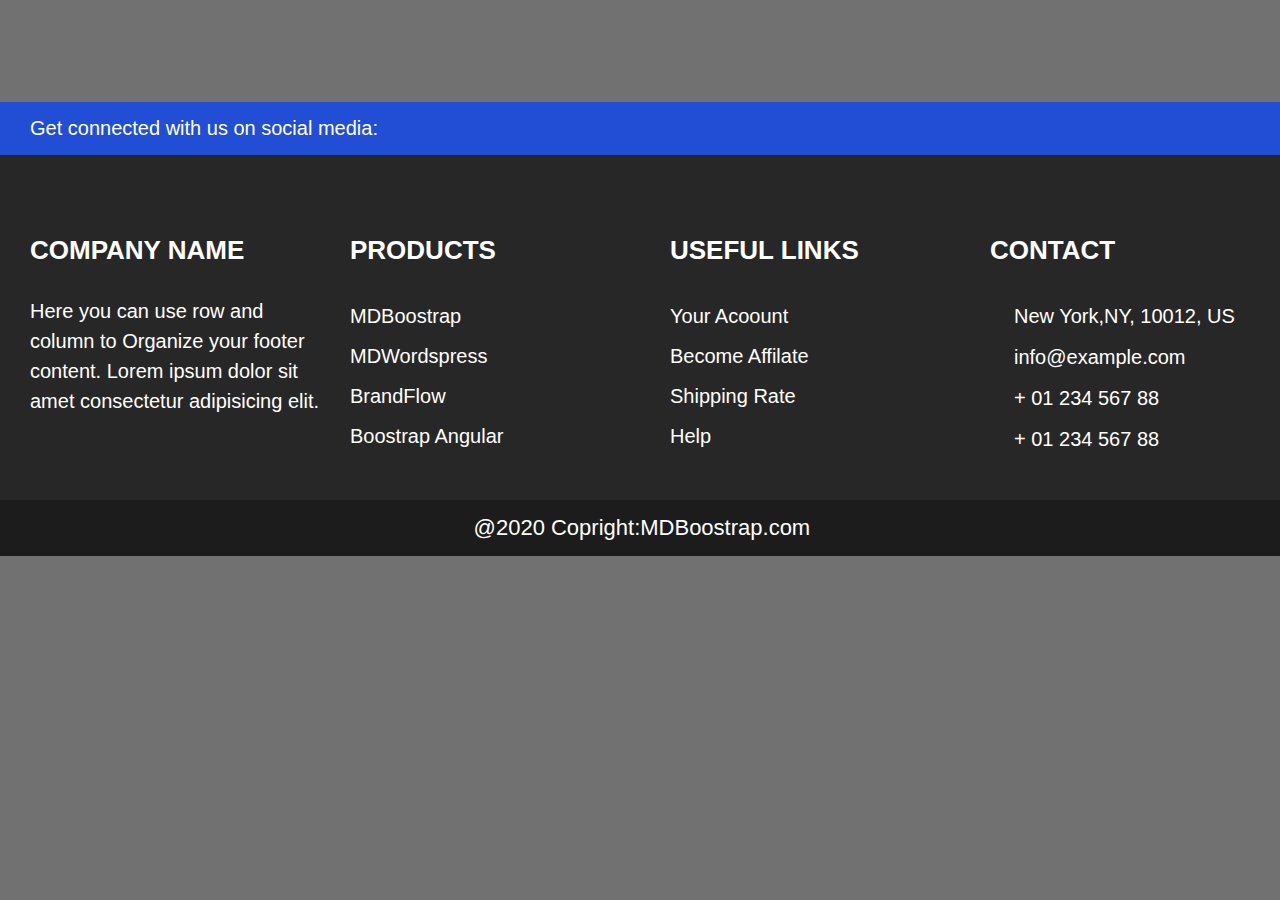
<file: index.html>
<!DOCTYPE html>
<html lang="en">
    <head>
        <meta charset="UTF-8">
        <meta name="viewport" content="width=device-width, initial-scale=1.0">
        <title>Footer</title>
        <link rel="stylesheet" href="style.css">
        <link rel="stylesheet"
            href="https://cdnjs.cloudflare.com/ajax/libs/font-awesome/6.5.1/css/all.min.css"
            integrity="sha512-DTOQO9RWCH3ppGqcWaEA1BIZOC6xxalwEsw9c2QQeAIftl+Vegovlnee1c9QX4TctnWMn13TZye+giMm8e2LwA=="
            crossorigin="anonymous" referrerpolicy="no-referrer" />
    </head>
    <body>
        <div class="container">
            <div class="top">
                <p >Get connected with us on social media:</p>
                <div class="icon">
                    <i class="fa-brands fa-facebook-f"></i>
                    <i class="fa-brands fa-twitter"></i>
                    <i class="fa-brands fa-google"></i>
                    <i class="fa-brands fa-instagram"></i>
                    <i class="fa-brands fa-linkedin"></i>
                    <i class="fa-brands fa-github"></i>
                </div>
            </div>

            <div class="mid">
                <div class="one">
                    <h2>COMPANY NAME</h2>
                    <p class="para">Here you can use row and column to 
                        Organize your footer content. Lorem 
                        ipsum dolor sit amet consectetur  adipisicing elit. </p>
                </div>

                <div class="two">
                    <h2>PRODUCTS</h2>
                    <p class="line">MDBoostrap <br>MDWordspress <br>BrandFlow <br>Boostrap Angular</p>
                </div>

                <div class="three">
                    <h2>USEFUL LINKS</h2>
                    <p class="line">Your Acoount <br>Become Affilate <br>Shipping Rate <br>Help</p>
                </div>

                <div class="four">
                    <h2>CONTACT</h2>
                    <P class="line"> 
                        <i class="fa-solid fa-house ions"></i> New York,NY, 10012, US <br>
                        <i class="fa-solid fa-envelope ions"></i> info@example.com <br>
                        <i class="fa-solid fa-envelope ions"></i> + 01 234 567 88 <br>
                        <i class="fa-solid fa-mobile ions"></i> + 01 234 567 88
                    </P>
                </div>
            </div>

            <div class="bottom">
                <p class="last">@2020 Copright:MDBoostrap.com</p>
            </div>

        </div>
    </body>
</html>
</file>
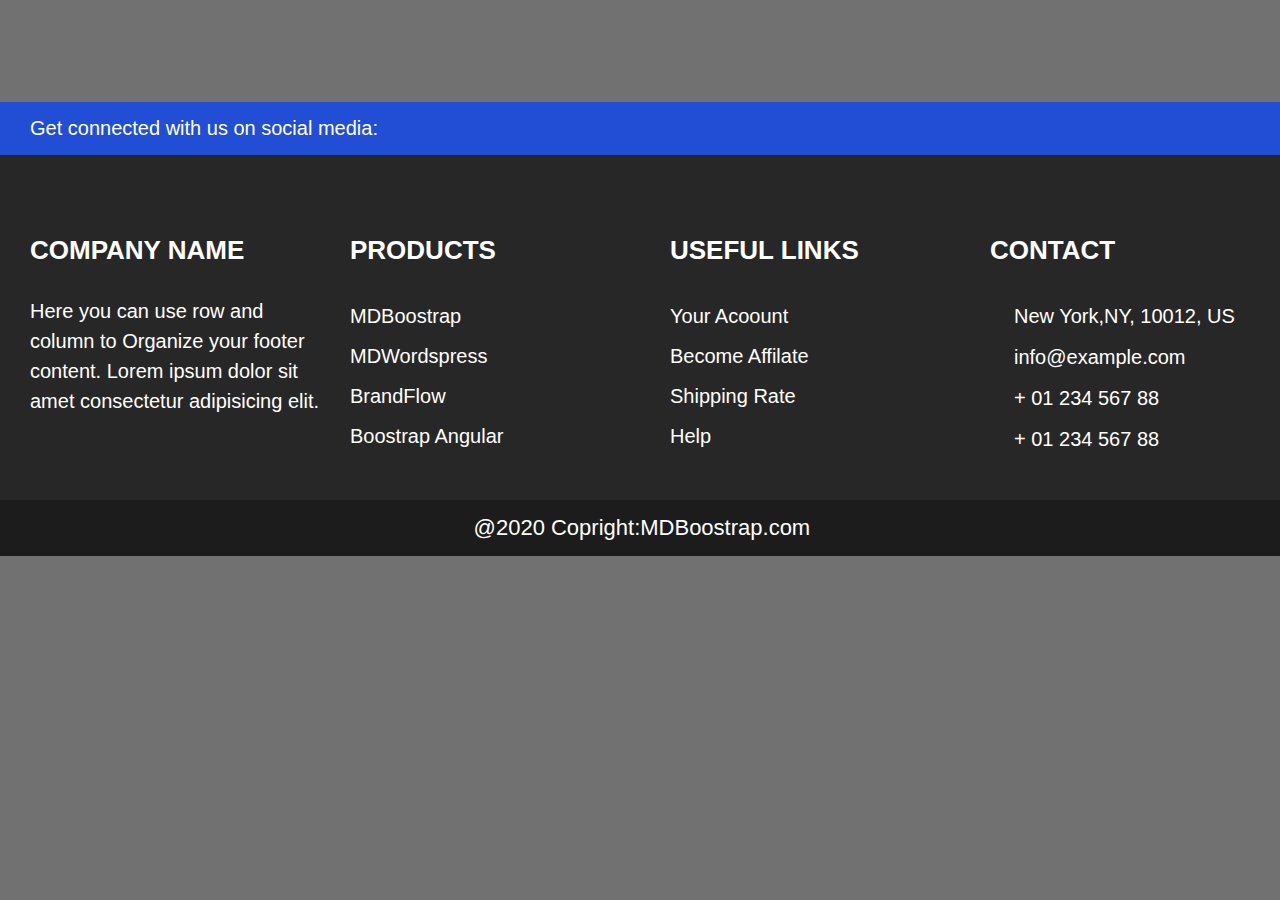
<file: footer.html>
<!DOCTYPE html>
<html lang="en">
    <head>
        <meta charset="UTF-8">
        <meta name="viewport" content="width=device-width, initial-scale=1.0">
        <title>Footer</title>
        <link rel="stylesheet" href="footer.css">
        <link rel="stylesheet"
            href="https://cdnjs.cloudflare.com/ajax/libs/font-awesome/6.5.1/css/all.min.css"
            integrity="sha512-DTOQO9RWCH3ppGqcWaEA1BIZOC6xxalwEsw9c2QQeAIftl+Vegovlnee1c9QX4TctnWMn13TZye+giMm8e2LwA=="
            crossorigin="anonymous" referrerpolicy="no-referrer" />
    </head>
    <body>
        <div class="container">
            <div class="top">
                <p >Get connected with us on social media:</p>
                <div class="icon">
                    <i class="fa-brands fa-facebook-f"></i>
                    <i class="fa-brands fa-twitter"></i>
                    <i class="fa-brands fa-google"></i>
                    <i class="fa-brands fa-instagram"></i>
                    <i class="fa-brands fa-linkedin"></i>
                    <i class="fa-brands fa-github"></i>
                </div>
            </div>

            <div class="mid">
                <div class="one">
                    <h2>COMPANY NAME</h2>
                    <p class="para">Here you can use row and column to 
                        Organize your footer content. Lorem 
                        ipsum dolor sit amet consectetur  adipisicing elit. </p>
                </div>

                <div class="two">
                    <h2>PRODUCTS</h2>
                    <p class="line">MDBoostrap <br>MDWordspress <br>BrandFlow <br>Boostrap Angular</p>
                </div>

                <div class="three">
                    <h2>USEFUL LINKS</h2>
                    <p class="line">Your Acoount <br>Become Affilate <br>Shipping Rate <br>Help</p>
                </div>

                <div class="four">
                    <h2>CONTACT</h2>
                    <P class="line"> 
                        <i class="fa-solid fa-house ions"></i> New York,NY, 10012, US <br>
                        <i class="fa-solid fa-envelope ions"></i> info@example.com <br>
                        <i class="fa-solid fa-envelope ions"></i> + 01 234 567 88 <br>
                        <i class="fa-solid fa-mobile ions"></i> + 01 234 567 88
                    </P>
                </div>
            </div>

            <div class="bottom">
                <p class="last">@2020 Copright:MDBoostrap.com</p>
            </div>

        </div>
    </body>
</html>
</file>
<file: style.css>
*{
    margin: 0;
    padding: 0;
    box-sizing: border-box;
    font-family: sans-serif;
}
body{
    background: #717171;
}
.container{
    margin-top: 8%;
    width: 100%;
    height: 100%;
    background-color: rgb(40, 39, 39);
}
.top{
    height: 12%;
    width: 100%;
    background-color: rgb(33, 78, 213);
    display: flex;
    align-items: center;
    justify-content: space-between;
    padding-top: 15px;
    padding-bottom: 15px;
}
.top p{
    margin-left: 30px;
    color: #fff;
    font-weight: 500px;
    font-size: 20px;   
}
.icon{
    margin-right: 35px;
}
i{
    margin: 10px 12px;
    color: #fff;
    font-size: 18px;
    cursor: pointer;
}
.mid{
    width: 100%;
    height: 80%;
    display: flex;
    padding-bottom: 40px;
}
.one{
    height: 100%;
    width: 25%;
    padding-top: 70px;
}
h2{
    margin-left: 30px;
    margin-top: 10px;
    margin-bottom: 10px;
    font-weight: bold;
    font-size: 26px;
    color: #fff;
}
.para{
    color: #fff;
    font-weight: 500;
    font-size: 20px;
    margin-top: 30px;
    line-height: 30px;
    margin-left: 30px;
}
.two{
    height: 100%;
    width: 25%;
    padding-top: 70px;
}
.three{
    height: 100%;
    width: 25%;
    padding-top: 70px;
}
.four{
    height: 100%;
    width: 25%;
    padding-top: 70px;
}
.line{
    margin-left: 30px;
    margin-top: 30px;
    font-weight: 500;
    font-size: 20px;
    color: #fff;
    line-height: 40px;
}
.ions{
   color: gray;
}
.bottom{
    height: 8%;
    width: 100%;

}
.last{
    padding-top: 15px;
    padding-bottom: 15px;
    padding-left: 37%;
    color: #fff;
    font-size: 22px;
    font-weight: 500px;
    background-color: rgb(28, 28, 28);
}
i:hover{
    color: royalblue;
}
</file>
<file: footer.css>
*{
    margin: 0;
    padding: 0;
    box-sizing: border-box;
    font-family: sans-serif;
}
body{
    background: #717171;
}
.container{
    margin-top: 8%;
    width: 100%;
    height: 100%;
    background-color: rgb(40, 39, 39);
}
.top{
    height: 12%;
    width: 100%;
    background-color: rgb(33, 78, 213);
    display: flex;
    align-items: center;
    justify-content: space-between;
    padding-top: 15px;
    padding-bottom: 15px;
}
.top p{
    margin-left: 30px;
    color: #fff;
    font-weight: 500px;
    font-size: 20px;   
}
.icon{
    margin-right: 35px;
}
i{
    margin: 10px 12px;
    color: #fff;
    font-size: 18px;
    cursor: pointer;
}
.mid{
    width: 100%;
    height: 80%;
    display: flex;
    padding-bottom: 40px;
}
.one{
    height: 100%;
    width: 25%;
    padding-top: 70px;
}
h2{
    margin-left: 30px;
    margin-top: 10px;
    margin-bottom: 10px;
    font-weight: bold;
    font-size: 26px;
    color: #fff;
}
.para{
    color: #fff;
    font-weight: 500;
    font-size: 20px;
    margin-top: 30px;
    line-height: 30px;
    margin-left: 30px;
}
.two{
    height: 100%;
    width: 25%;
    padding-top: 70px;
}
.three{
    height: 100%;
    width: 25%;
    padding-top: 70px;
}
.four{
    height: 100%;
    width: 25%;
    padding-top: 70px;
}
.line{
    margin-left: 30px;
    margin-top: 30px;
    font-weight: 500;
    font-size: 20px;
    color: #fff;
    line-height: 40px;
}
.ions{
   color: gray;
}
.bottom{
    height: 8%;
    width: 100%;

}
.last{
    padding-top: 15px;
    padding-bottom: 15px;
    padding-left: 37%;
    color: #fff;
    font-size: 22px;
    font-weight: 500px;
    background-color: rgb(28, 28, 28);
}
i:hover{
    color: royalblue;
}
</file>
